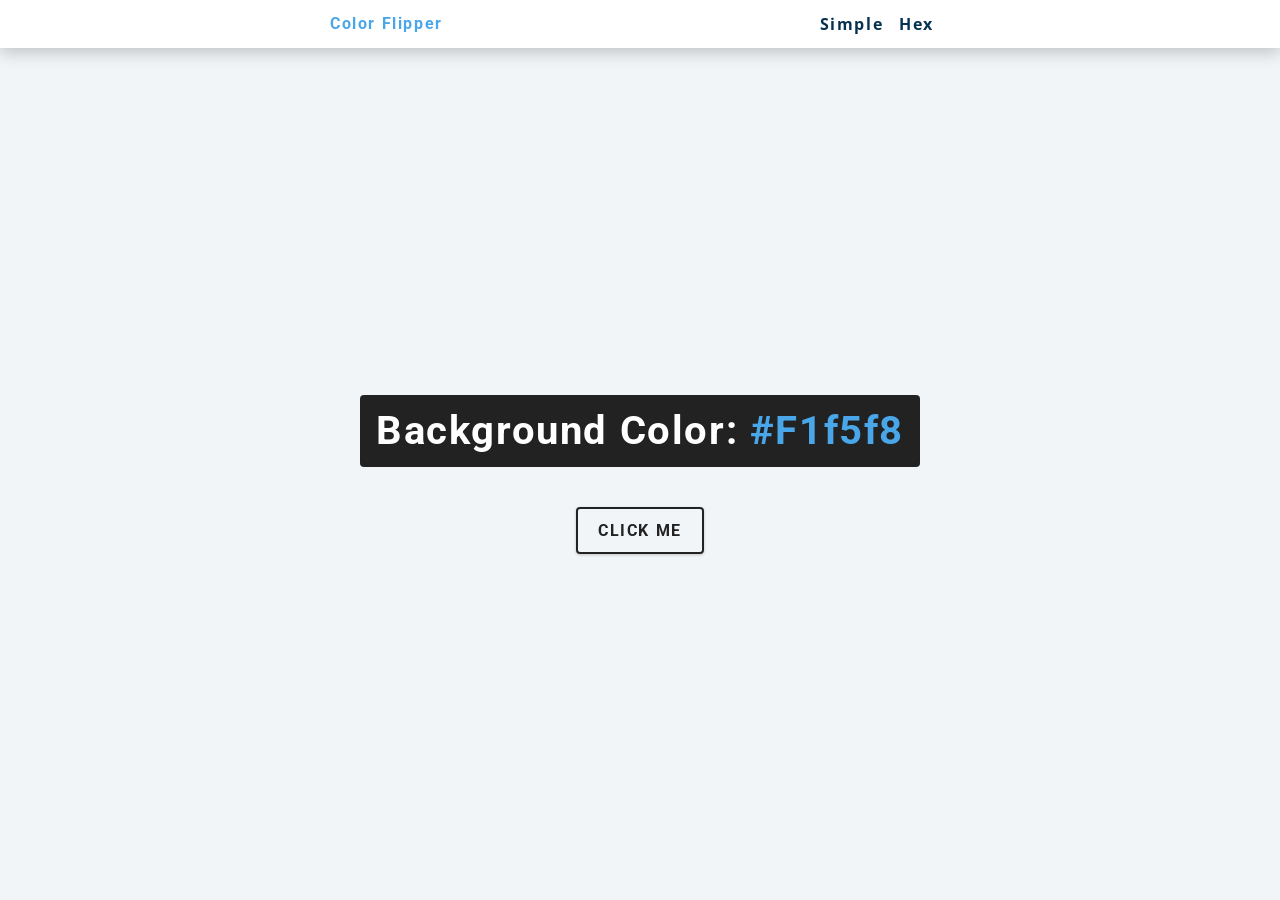
<file: Cambiador de colores/index.html>
<!DOCTYPE html>
<html lang="en">
  <head>
    <meta charset="UTF-8" />
    <meta name="viewport" content="width=device-width, initial-scale=1.0" />
    <title>Color Flipper || Simple</title>

    <!-- styles -->
    <link rel="stylesheet" href="styles.css" />
  </head>
  <body>
    <nav>
      <div class="nav-center">
        <h4>color flipper</h4>
        <ul class="nav-links">
          <li>
            <a href="index.html">Simple</a>
          </li>
          <li>
            <a href="hex.html">Hex</a>
          </li>
        </ul>
      </div>
    </nav>
    <main>
      <div class="container">
        <h2>background color: <span class="color">
          #f1f5f8
        </span></h2>
        <button class="btn btn-hero" id="btn">CLICK ME</button>
      </div>
    </main>
    <!-- javascript -->
    <script src="app.js"></script>
  </body>
</html>
</file>
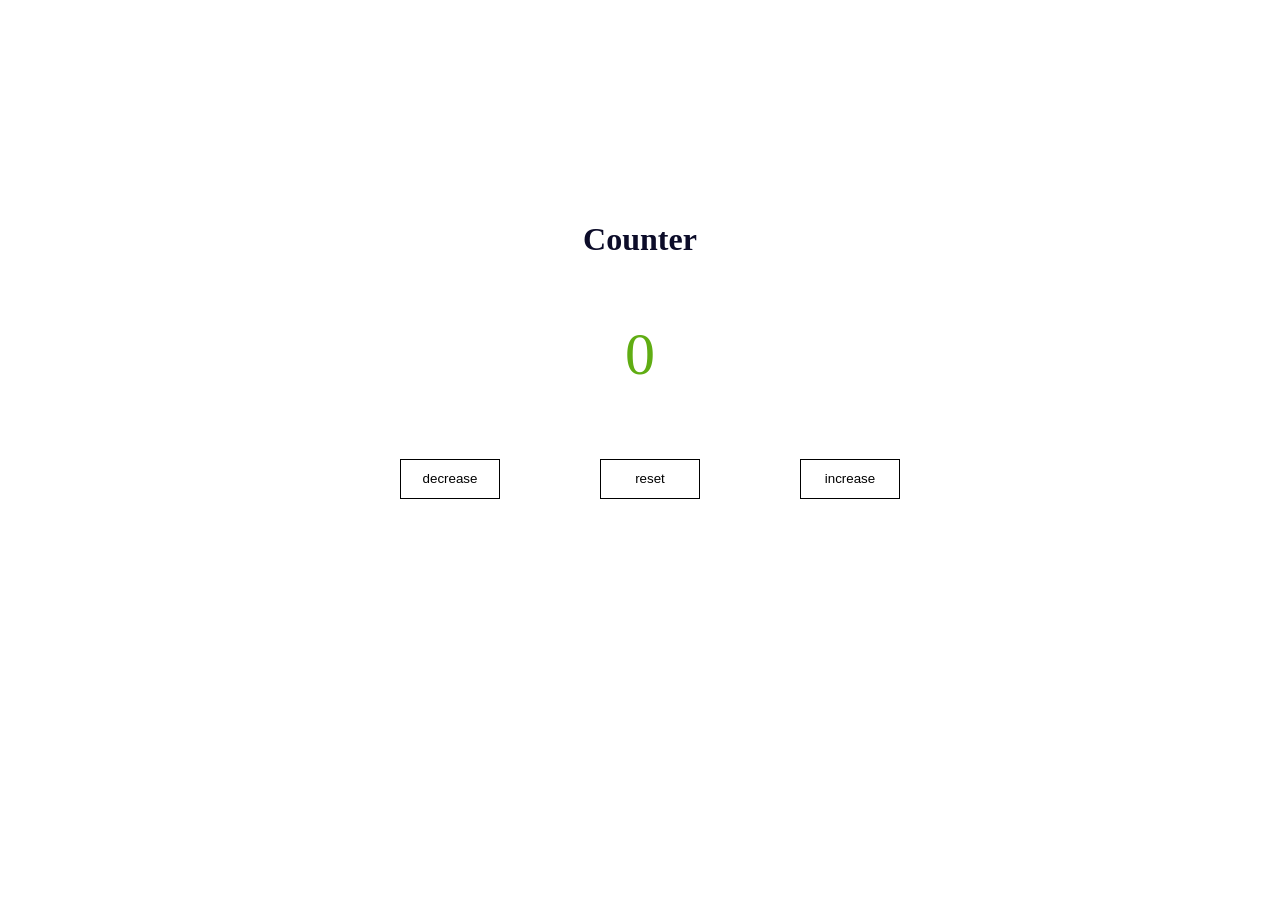
<file: Counter/index.html>
<!DOCTYPE html>
<html lang="en">

<head>
    <meta charset="UTF-8">
    <meta http-equiv="X-UA-Compatible" content="IE=edge">
    <meta name="viewport" content="width=device-width, initial-scale=1.0">
    <title>Contador</title>
    <link rel="stylesheet" href="style.css">

</head>

<body>
    <div class="container">
        <div class="container-counter">
            <div class="title">
                <h1>Counter</h1>
            </div>
            <div class="number" id="imprimir">

            </div>
            <div class="buttons">
                <div class="boton-decremento">
                    <button type="button" onclick="decrementar()">decrease</button>
                </div>
                <div class="boton-resetiar">
                    <button type="button" onclick="reset()">reset</button>
                </div>
                <div class="boton-incrementar">
                    <button type="button" onclick="incrementar()">increase</button>
                </div>
            </div>
        </div>
    </div>

    <script src="script.js"></script>
</body>

</html>
</file>
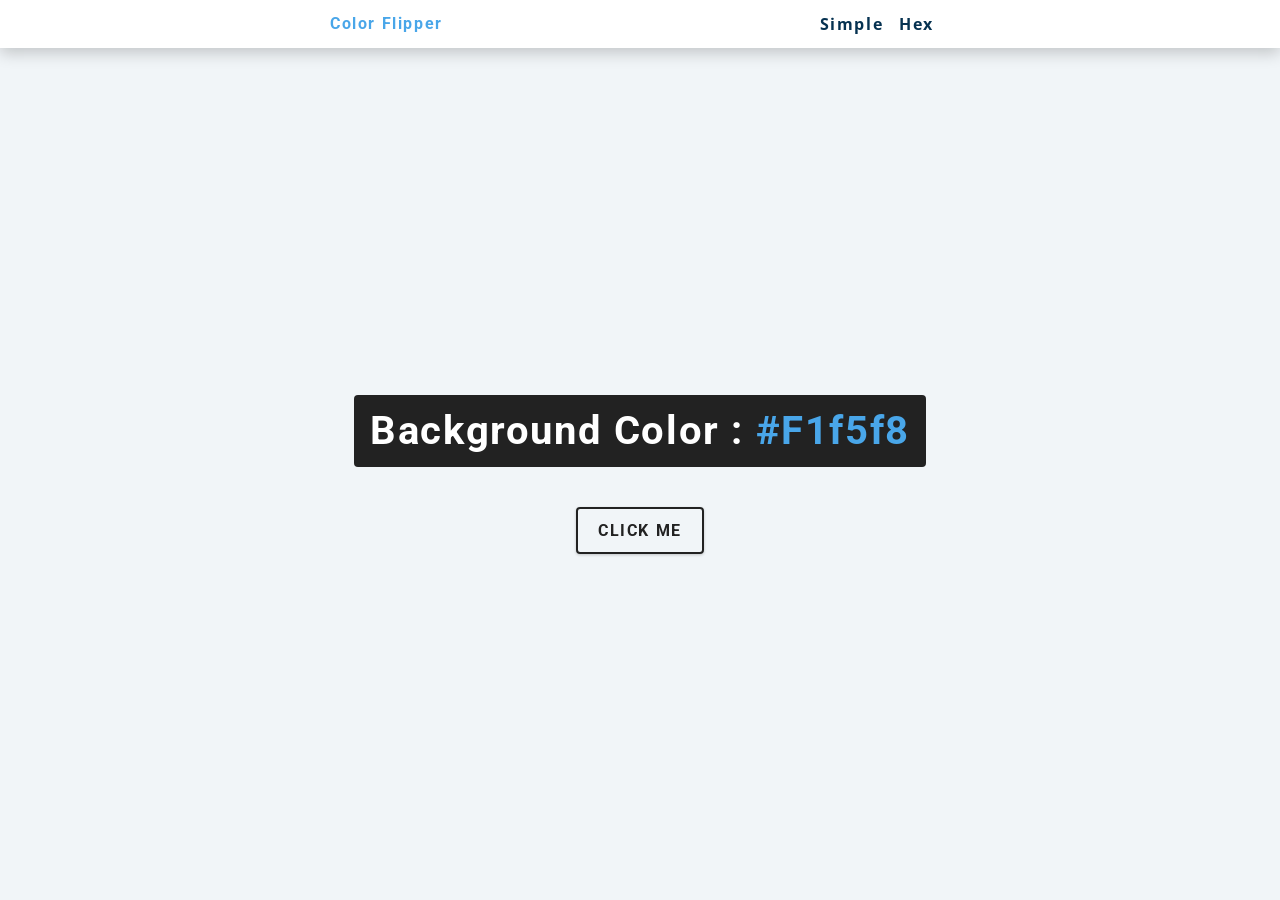
<file: Cambiador de colores/hex.html>
<!DOCTYPE html>
<html lang="en">
  <head>
    <meta charset="UTF-8" />
    <meta name="viewport" content="width=device-width, initial-scale=1.0" />
    <title>
      Color Flipper || Simple
    </title>

    <!-- styles -->
    <link rel="stylesheet" href="styles.css" />
  </head>

  <body>
    <nav>
      <div class="nav-center">
        <h4>color flipper</h4>
        <ul class="nav-links">
          <li><a href="index.html">simple</a></li>
          <li><a href="hex.html">hex</a></li>
        </ul>
      </div>
    </nav>
    <main>
      <div class="container">
        <h2>background color : <span class="color">#f1f5f8</span></h2>
        <button class="btn btn-hero" id="btn">click me</button>
      </div>
    </main>
    <!-- javascript -->
    <script src="hex.js"></script>
  </body>
</html>
</file>
<file: Cambiador de colores/styles.css>
/*
=============== 
Fonts
===============
*/
@import url("https://fonts.googleapis.com/css?family=Open+Sans|Roboto:400,700&display=swap");

/*
=============== 
Variables
===============
*/

:root {
  /* dark shades of primary color*/
  --clr-primary-1: hsl(205, 86%, 17%);
  --clr-primary-2: hsl(205, 77%, 27%);
  --clr-primary-3: hsl(205, 72%, 37%);
  --clr-primary-4: hsl(205, 63%, 48%);
  /* primary/main color */
  --clr-primary-5: hsl(205, 78%, 60%);
  /* lighter shades of primary color */
  --clr-primary-6: hsl(205, 89%, 70%);
  --clr-primary-7: hsl(205, 90%, 76%);
  --clr-primary-8: hsl(205, 86%, 81%);
  --clr-primary-9: hsl(205, 90%, 88%);
  --clr-primary-10: hsl(205, 100%, 96%);
  /* darkest grey - used for headings */
  --clr-grey-1: hsl(209, 61%, 16%);
  --clr-grey-2: hsl(211, 39%, 23%);
  --clr-grey-3: hsl(209, 34%, 30%);
  --clr-grey-4: hsl(209, 28%, 39%);
  /* grey used for paragraphs */
  --clr-grey-5: hsl(210, 22%, 49%);
  --clr-grey-6: hsl(209, 23%, 60%);
  --clr-grey-7: hsl(211, 27%, 70%);
  --clr-grey-8: hsl(210, 31%, 80%);
  --clr-grey-9: hsl(212, 33%, 89%);
  --clr-grey-10: hsl(210, 36%, 96%);
  --clr-white: #fff;
  --clr-red-dark: hsl(360, 67%, 44%);
  --clr-red-light: hsl(360, 71%, 66%);
  --clr-green-dark: hsl(125, 67%, 44%);
  --clr-green-light: hsl(125, 71%, 66%);
  --clr-black: #222;
  --ff-primary: "Roboto", sans-serif;
  --ff-secondary: "Open Sans", sans-serif;
  --transition: all 0.3s linear;
  --spacing: 0.1rem;
  --radius: 0.25rem;
  --light-shadow: 0 5px 15px rgba(0, 0, 0, 0.1);
  --dark-shadow: 0 5px 15px rgba(0, 0, 0, 0.2);
  --max-width: 1170px;
  --fixed-width: 620px;
}
/*
=============== 
Global Styles
===============
*/

*,
::after,
::before {
  margin: 0;
  padding: 0;
  box-sizing: border-box;
}
body {
  font-family: var(--ff-secondary);
  background: var(--clr-grey-10);
  color: var(--clr-grey-1);
  line-height: 1.5;
  font-size: 0.875rem;
}
ul {
  list-style-type: none;
}
a {
  text-decoration: none;
}
h1,
h2,
h3,
h4 {
  letter-spacing: var(--spacing);
  text-transform: capitalize;
  line-height: 1.25;
  margin-bottom: 0.75rem;
  font-family: var(--ff-primary);
}
h1 {
  font-size: 3rem;
}
h2 {
  font-size: 2rem;
}
h3 {
  font-size: 1.25rem;
}
h4 {
  font-size: 0.875rem;
}
p {
  margin-bottom: 1.25rem;
  color: var(--clr-grey-5);
}
@media screen and (min-width: 800px) {
  h1 {
    font-size: 4rem;
  }
  h2 {
    font-size: 2.5rem;
  }
  h3 {
    font-size: 1.75rem;
  }
  h4 {
    font-size: 1rem;
  }
  body {
    font-size: 1rem;
  }
  h1,
  h2,
  h3,
  h4 {
    line-height: 1;
  }
}
/*  global classes */

/* section */
.section {
  padding: 5rem 0;
}

.section-center {
  width: 90vw;
  margin: 0 auto;
  max-width: 1170px;
}
@media screen and (min-width: 992px) {
  .section-center {
    width: 95vw;
  }
}
main {
  min-height: 100vh;
  display: grid;
  place-items: center;
}

/*
=============== 
Nav
===============
*/
nav {
  background: var(--clr-white);
  height: 3rem;
  display: grid;
  align-items: center;
  box-shadow: var(--dark-shadow);
}
.nav-center {
  width: 90vw;
  max-width: var(--fixed-width);
  margin: 0 auto;
  display: flex;
  align-items: center;
  justify-content: space-between;
}
.nav-center h4 {
  margin-bottom: 0;
  color: var(--clr-primary-5);
}
.nav-links {
  display: flex;
}
nav a {
  text-transform: capitalize;
  font-weight: 700;
  font-size: 1rem;
  color: var(--clr-primary-1);
  letter-spacing: var(--spacing);
  margin-right: 1rem;
}
nav a:hover {
  color: var(--clr-primary-5);
}
/*
=============== 
Container
===============
*/
main {
  min-height: calc(100vh - 3rem);
  display: grid;
  place-items: center;
}
.container {
  text-align: center;
}
.container h2 {
  background: var(--clr-black);
  color: var(--clr-white);
  padding: 1rem;
  border-radius: var(--radius);
  margin-bottom: 2.5rem;
}
.color {
  color: var(--clr-primary-5);
}
.btn-hero {
  font-family: var(--ff-primary);
  text-transform: uppercase;
  background: transparent;
  color: var(--clr-black);
  letter-spacing: var(--spacing);
  display: inline-block;
  font-weight: 700;
  transition: var(--transition);
  border: 2px solid var(--clr-black);
  cursor: pointer;
  box-shadow: 0 1px 3px rgba(0, 0, 0, 0.2);
  border-radius: var(--radius);
  font-size: 1rem;
  padding: 0.75rem 1.25rem;
}
.btn-hero:hover {
  color: var(--clr-white);
  background: var(--clr-black);
}
</file>
<file: Counter/style.css>
.container {
    display: flex;
    width: 600px;
    height: 300px;
    margin: 200px auto 0 auto;
}

.container-counter {
    display: grid;
    width: 100%;
    grid-template-columns: 100%;
    grid-template-rows: 1fr 2fr 1fr;
}

.title {
    color: rgb(12, 12, 41);
    text-align: center;
}

.number {
    color: rgb(96, 173, 19);
    text-align: center;
    padding: 40px 0;
    font-size: 60px;
}

.buttons {
    display: grid;
    grid-template-columns: 1fr 1fr 1fr;
}

button {
    width: 100px;
    height: 40px;
    border: 1px solid black;
    background-color: white;
    color: black;
    margin: 30px 20px 0 60px;
}
</file>
